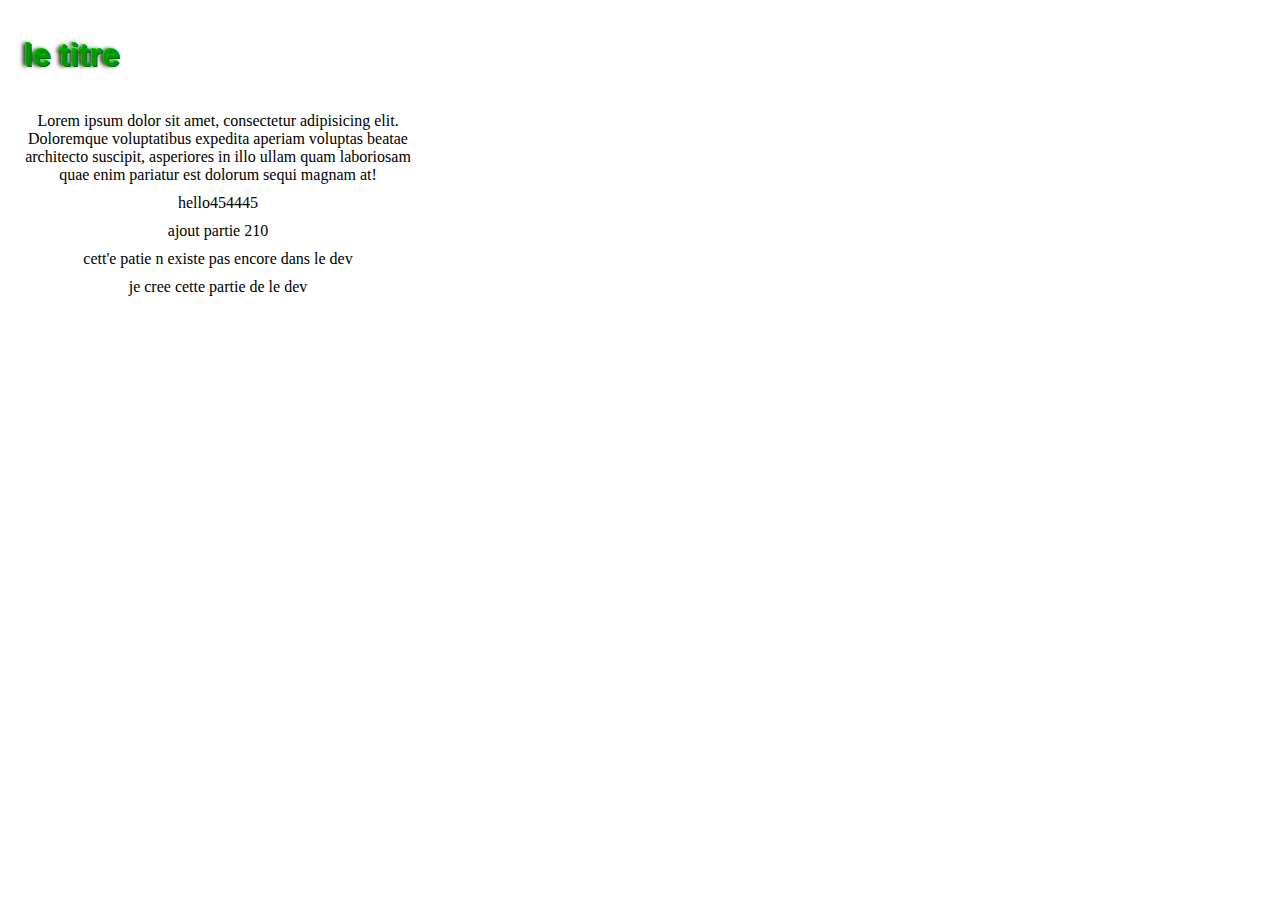
<file: index.html>
<!DOCTYPE html>
<html lang="en">
<head>
    <meta charset="UTF-8">
    <meta http-equiv="X-UA-Compatible" content="IE=edge">
    <meta name="viewport" content="width=device-width, initial-scale=1.0">
    <title>Document</title>
    <link rel="stylesheet" href="index.css">
</head> 
<body>
    <h1>le titre</h1>
    <p>Lorem ipsum dolor sit amet, consectetur adipisicing elit.
         Doloremque voluptatibus expedita aperiam voluptas beatae architecto suscipit,
         asperiores in illo ullam quam laboriosam quae enim pariatur est dolorum sequi magnam at!</p>
  <p>hello454445</p>
 <p>ajout partie 210</p>
 <p>cett'e patie n existe pas encore dans le dev</p>
       

 <p>je cree cette partie de le dev</p>   
</body>
</html>
</file>
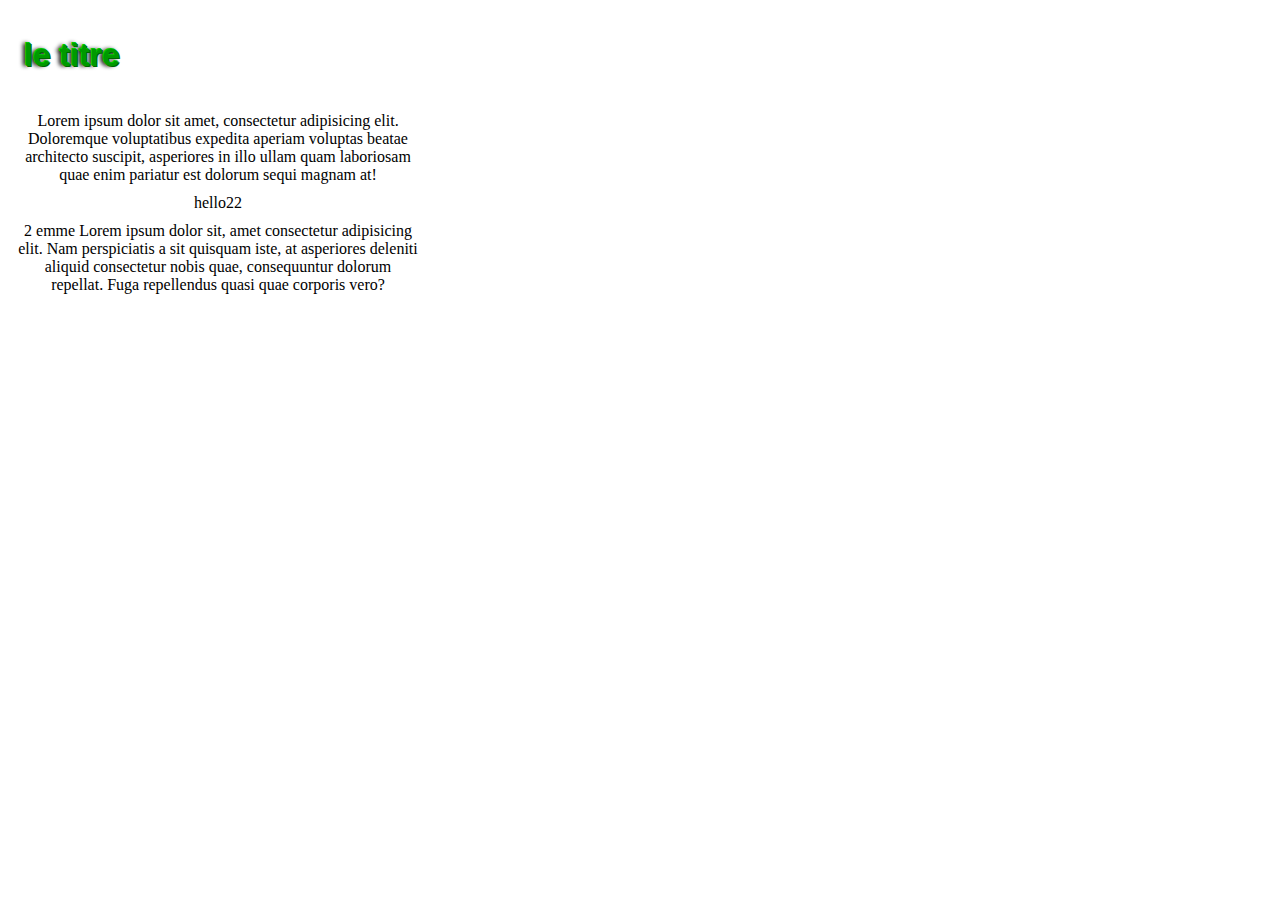
<file: index..html>
<!DOCTYPE html>
<html lang="en">
<head>
    <meta charset="UTF-8">
    <meta http-equiv="X-UA-Compatible" content="IE=edge">
    <meta name="viewport" content="width=device-width, initial-scale=1.0">
    <title>Document</title>
    <link rel="stylesheet" href="index.css">
</head> 
<body>
    <h1>le titre</h1>
    <p>Lorem ipsum dolor sit amet, consectetur adipisicing elit.
         Doloremque voluptatibus expedita aperiam voluptas beatae architecto suscipit,
         asperiores in illo ullam quam laboriosam quae enim pariatur est dolorum sequi magnam at!</p>
  <p>hello22</p>
  <p> 2 emme Lorem ipsum dolor sit, amet consectetur adipisicing elit. Nam perspiciatis a sit quisquam iste, at asperiores deleniti aliquid consectetur nobis quae, consequuntur dolorum repellat. Fuga
     repellendus quasi quae corporis vero?</p>
        </body>
</html>
</file>
<file: index.css>
h1{
    font-size: 32px;
    text-shadow: -1px -1px #0c0, 1px 1px #060, -3px 0 4px #000;
    font-family:Arial, Helvetica, sans-serif;
    color: #090;
    padding:16px;
}
p{
    text-align: center;
    width: 400px;
    margin: 10px;
}
</file>
